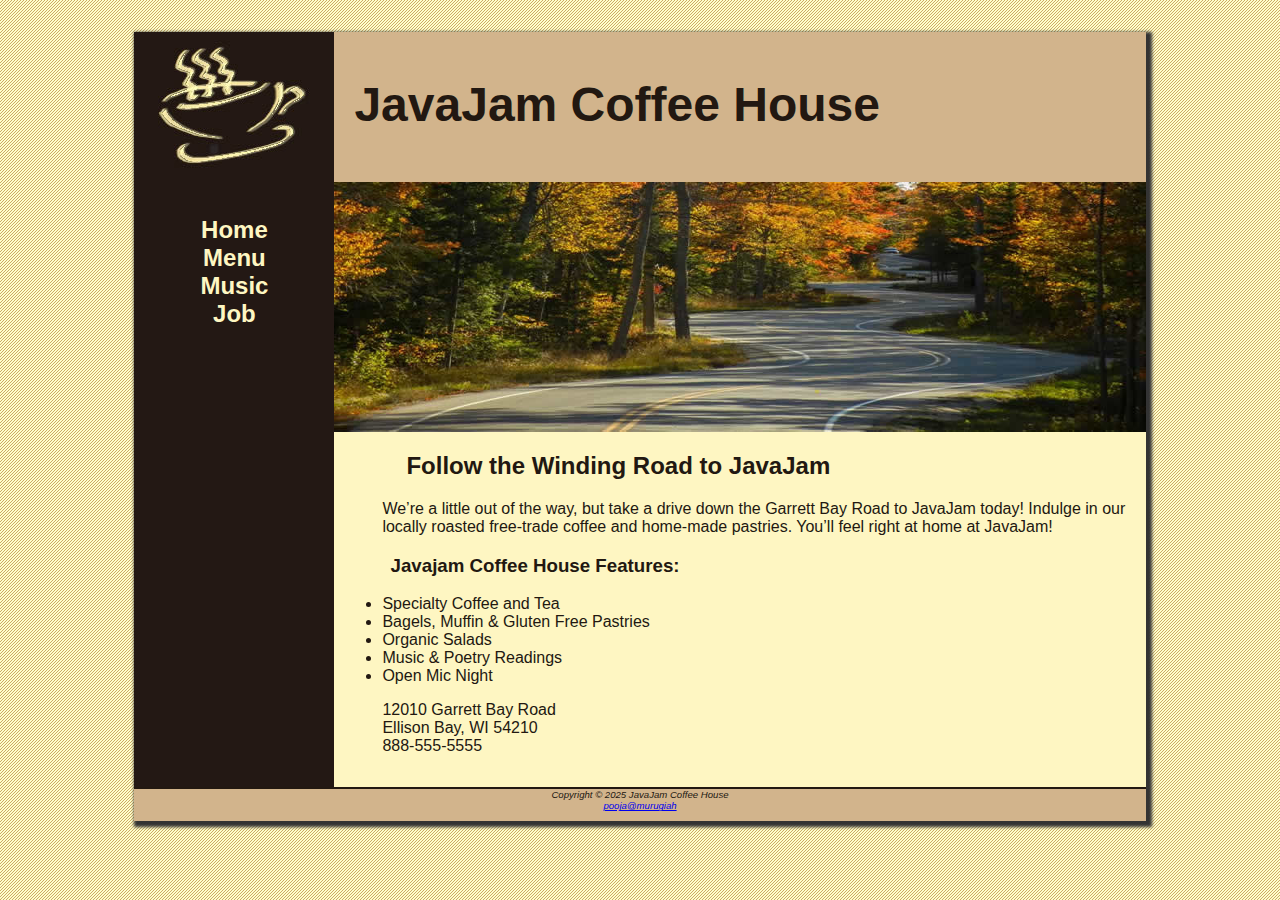
<file: index.html>
<!DOCTYPE html>
<html lang="en">
    <head>
        <meta charset="utf-8">
        <title> JavaJam Coffee House</title> <!--this is page title-->
        <link rel="stylesheet" href="javajam.css">
    </head>
    <body>
        <div id="wrapper">
        
        <header>
            <h1>JavaJam Coffee House</h1>
        </header>
        <nav>
            <ul>
                <li><a href="index.html">Home</a></li>
                <li><a href="menu.html">Menu</a></li>
                <li><a href="music.html">Music</a></li>
                <li><a href="job.html">Job</a></li>
            </ul>
        </nav>
        <main>
            <div id="heroroad"></div>
            <h2>Follow the Winding Road to JavaJam</h2>
            <p>We&rsquo;re a little out of the way, but take a drive down the Garrett Bay Road to JavaJam today! Indulge in our locally roasted free-trade coffee and home-made pastries. You&rsquo;ll feel right at home at JavaJam!</p>
            <h3>Javajam Coffee House Features:</h3>
            <ul>
                <li>Specialty Coffee and Tea</li>
                <li>Bagels, Muffin & Gluten Free Pastries</li>
                <li>Organic Salads</li>
                <li>Music & Poetry Readings</li>
                <li>Open Mic Night</li>
            </ul>
            <div><!--division: structured area-->
                12010 Garrett Bay Road<br>
                Ellison Bay, WI 54210<br>
                888-555-5555
            </div>
        </main>
        <footer>
            Copyright &copy; 2025 JavaJam Coffee House<br>
            <a href="mailto:poojam-wp24@student.tarc.edu.my">pooja@murugiah</a>
        </footer>
    </div>
    </body>
</html>
</file>
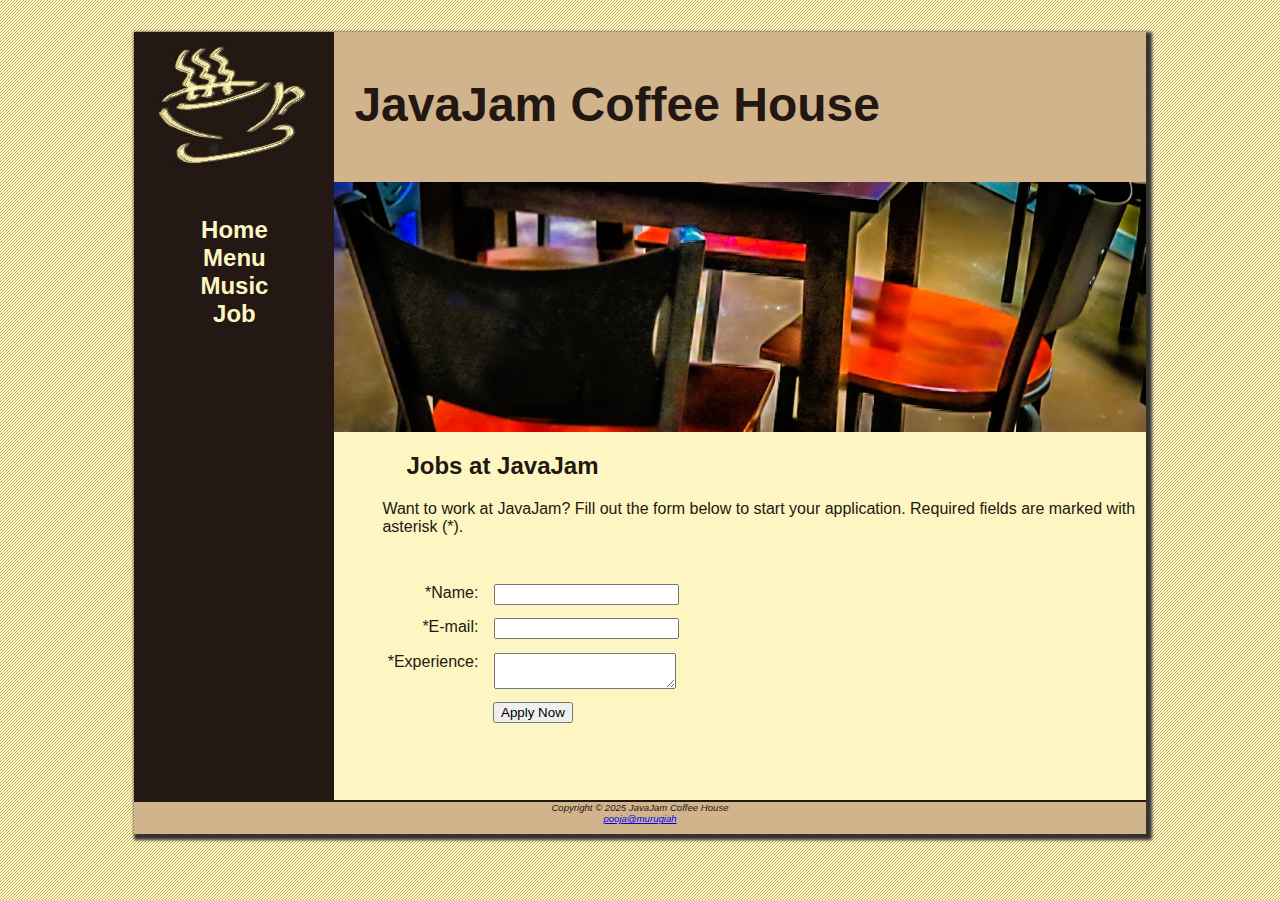
<file: job.html>
<!DOCTYPE html>
<html lang="en">
    <head>
        <meta charset="utf-8">
        <title> JavaJam Coffee House Jobs</title> <!--this is page title-->
        <link rel="stylesheet" href="javajam.css">
    </head>
    <body>
        <div id="wrapper">
        <header>
            <h1>JavaJam Coffee House</h1>
        </header>
        <nav>
            <ul>
                <li><a href="index.html">Home</a></li>
                <li><a href="menu.html">Menu</a></li>
                <li><a href="music.html">Music</a></li>
                <li><a href="job.html">Job</a></li>
            </ul>  
        </nav>
        <main>
            <div id="herojobs"></div>
            <h2>Jobs at JavaJam</h2>
            <p>Want to work at JavaJam? Fill out the form below to start your application. Required fields are marked with asterisk (*).</p>
            <form method="post" action="https://webdevbasics.net/scripts/javajam8.php">
                <label for="myName">*Name:</label>
                <input type="text" id="myName" name="myName" required>

                <label for="myEmail">*E-mail:</label>
                <input type="email" id="myEmail" name="myEmail" required>

                <label for="myExperience">*Experience:</label>
                <textarea id="myExperience" name="myExperience" rows="2" cols="20" required></textarea>

                <input type="submit" id="mySubmit" value="Apply Now">
            </form>
            
        </main>
        <footer>
            Copyright &copy; 2025 JavaJam Coffee House<br>
            <a href="mailto:poojam-wp24@student.tarc.edu.my">pooja@murugiah</a>
        </footer>
    </div>
    </body>
</html>
</file>
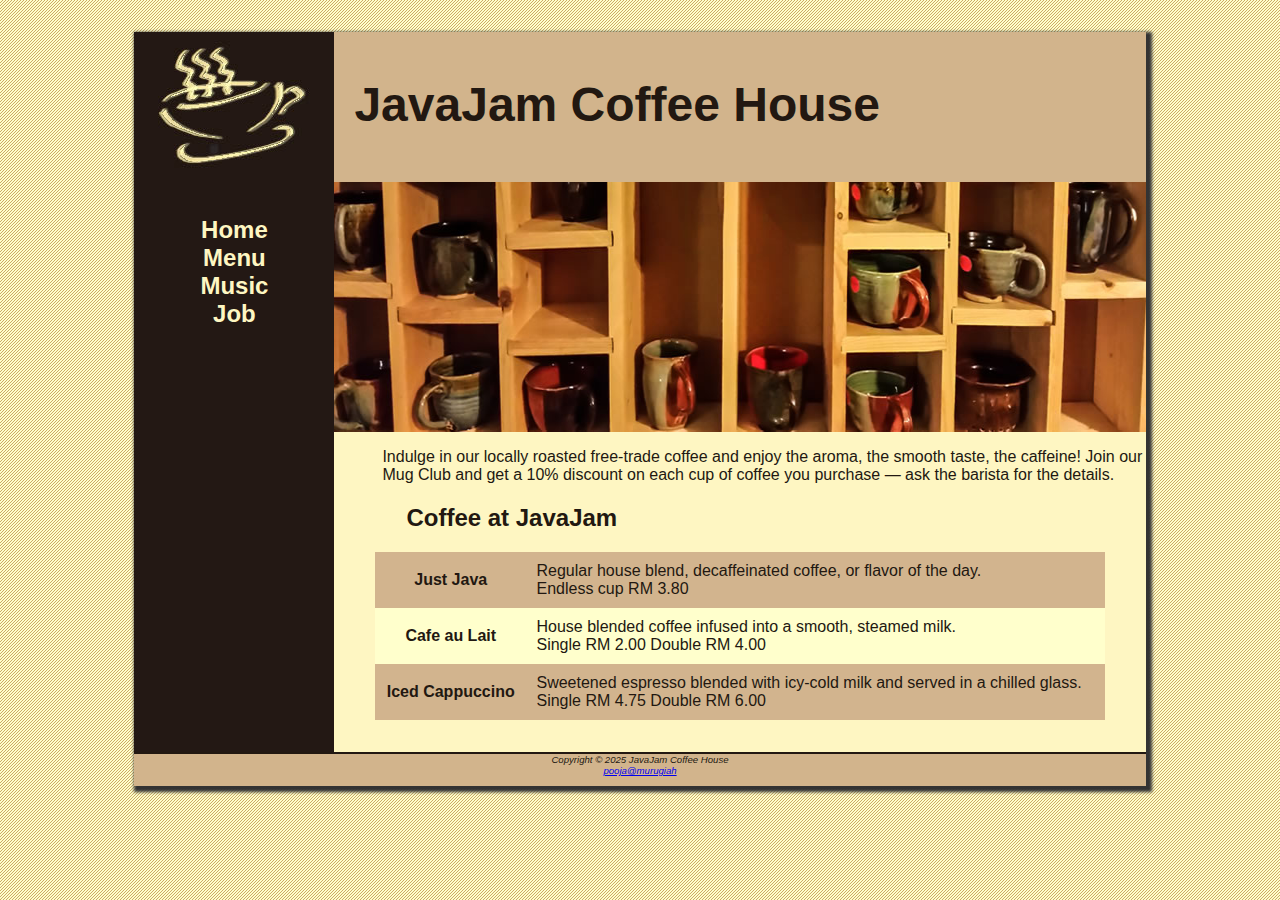
<file: menu.html>
<!DOCTYPE html>
<html lang="en">
    <head>
        <meta charset="utf-8">
        <title> JavaJam Coffee House Menu</title> <!--this is page title-->
        <link rel="stylesheet" href="javajam.css">
    </head>
    <body>
        <div id="wrapper">
        <header>
            <h1>JavaJam Coffee House</h1>
        </header>
        <nav>
            <ul>
                <li><a href="index.html">Home</a></li>
                <li><a href="menu.html">Menu</a></li>
                <li><a href="music.html">Music</a></li>
                <li><a href="job.html">Job</a></li>
            </ul>  
        </nav>
        <main>
            <div id="heromugs"></div>
            <p>Indulge in our locally roasted free-trade coffee and enjoy the aroma, the smooth taste, the caffeine! Join our Mug Club and get a 10% discount on each cup of coffee you purchase &mdash; ask the barista for the details.</p>
            <h2>Coffee at JavaJam</h2>
            <table>
                <tr>
                    <th>Just Java</th>
                    <td>Regular house blend, decaffeinated coffee, or flavor 
                        of the day.<br> Endless cup RM 3.80</td>  
                </tr>
                <tr>
                    <th>Cafe au Lait</th>
                    <td>House blended coffee infused into a smooth, steamed 
                        milk. <br> Single RM 2.00 Double  RM 4.00</td>
                </tr>
                <tr>
                    <th>Iced Cappuccino</th>
                    <td>Sweetened espresso blended with icy-cold milk and 
                        served in a chilled glass. <br> Single RM 4.75 Double RM 6.00</td>
                </tr>
            </table>
        </main>
        <footer>
            Copyright &copy; 2025 JavaJam Coffee House<br>
            <a href="mailto:poojam-wp24@student.tarc.edu.my">pooja@murugiah</a>
        </footer>
    </div>
    </body>
</html>
</file>
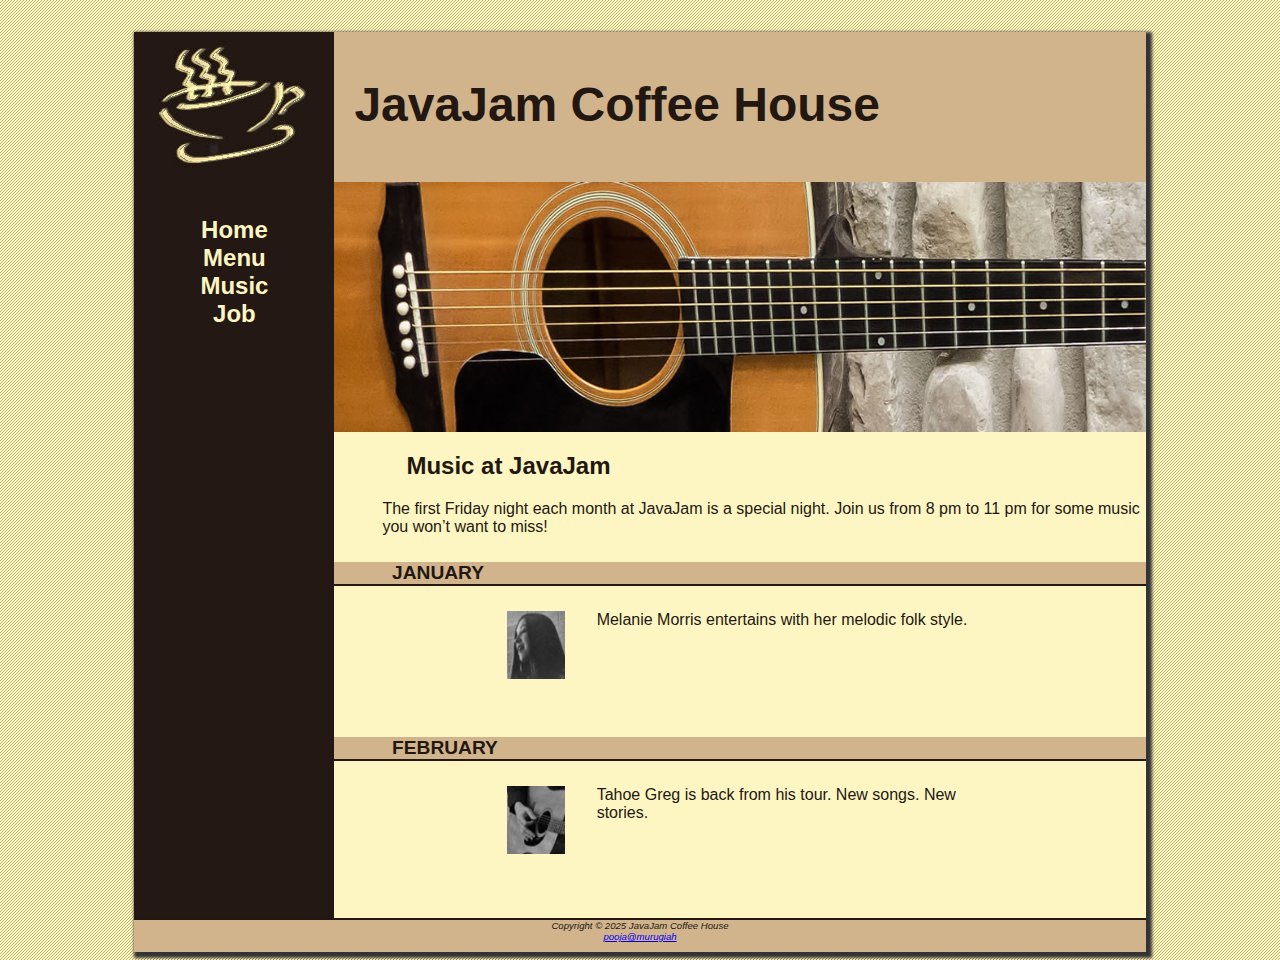
<file: music.html>
<!DOCTYPE html>
<html lang="en">
    <head>
        <meta charset="utf-8">
        <title> JavaJam Coffee House Music</title> <!--this is page title-->
        <link rel="stylesheet" href="javajam.css">
    </head>
    <body>
        <div id="wrapper">
        <header>
            <h1>JavaJam Coffee House</h1>
        </header>
        <nav>
            <ul>
                <li><a href="index.html">Home</a></li>
                <li><a href="menu.html">Menu</a></li>
                <li><a href="music.html">Music</a></li>
                <li><a href="job.html">Job</a></li>
            </ul>   
        </nav>
        <main>
            <div id="heroguitar"></div>
            <h2>Music at JavaJam</h2>
            <p>The first Friday night each month at JavaJam is a special night. Join us from 8 pm to 11 pm for some music you won&rsquo;t want to miss!</p> 
            <h4>January</h4>
            <div class="details">
                <a href="image/melanie.jpg"><img src="image/melaniethumb.jpg" alt="Melanie Morris" width="100" height="100" class="floatleft"></a>Melanie Morris entertains with her melodic folk style.
            </div>
            <h4>February</h4>
            <div class="details">
                <a href="image/greg.jpg"><img src="image/gregthumb.jpg" alt="greg picture" width="100" height="100" class="floatleft"></a>Tahoe Greg is back from his tour. New songs. New stories.
            </div>
        </main>
        
        <footer>
            Copyright &copy; 2025 JavaJam Coffee House<br>
            <a href="mailto:poojam-wp24@student.tarc.edu.my">pooja@murugiah</a>
        </footer>
    </div>
    </body>
</html>
</file>
<file: javajam.css>
* {
    box-sizing: border-box;
}

body {
    background-color: #FCEBB6;
    color: #221811;
    font-family: Verdana, Arial, sans-serif;
    background-image: url('image/background.gif');
}

header {
    background-color: #D2B48C;
    /*text-align: center; /* Centered text */
    height: 150px;
    background-image: url('image/javajamlogo.jpg');
    background-repeat: no-repeat;
    display: block;
}

h1 {
    /*line-height: 200%; /* Spacing, 200% equal to double spacing */
    padding-top: 45px;
    padding-left: 220px;
    font-size: 3em;
}

nav {
    text-align: center;
    font-weight: bold;
    font-size: 1.5em;
    padding-top: 10px;
    float: left; /* float the element on the left side of the container*/
    width: 200px;
    display: block;
}

nav a{
    text-decoration: none;
}

nav a:link {
    color: #FEF6C2;
}

nav a:visited {
    color: #D2B48C;
}

nav a:hover {
    color: #CC9933;
}

nav ul {
    list-style-type: none;
    padding-left: 0;
}

footer {
    background-color: #D2B48C;
    font-size: 0.60em;
    text-align: center;
    font-style: italic;
    padding-bottom: 10px;
    border-top: 2px solid #221811; /*width style color*/
    display: block;
}

#wrapper {
    width: 80%; /*the width of the content of an element*/
    margin-left: auto; /*configure the space in the left side*/
    margin-right: auto; /*configure the space in the right side*/
    background-color: #231814;
    min-width: 900px; /*configure a min width for an element*/
    max-width: 1280px; 
    box-shadow: 3px 3px 3px 3px #333333; /*h v blur distance color*/
}

h4 {
    background-color: #D2B48C;
    font-size: 1.2em;
    padding-left: .5em;
    padding-bottom: .25em;
    text-transform: uppercase;
    border-bottom: 2px solid #231814;
    padding-bottom: 0;
    clear: left; /*often used to terminate or clear a float*/
}

main {
    padding-left: 0;
    padding-right: 0;
    padding-bottom: 2em;
    display: block;
    margin-left: 200px;
    padding-top: 0;
    background-color: #FEF6C2;
    display: block;
}

main h2, main h3, main h4, main p, main div, main ul, main dl {
    padding-left: 3em;
    padding-right: 2 em;
}

.details {
    padding-left: 20%;
    padding-right: 20%;
    overflow: auto;/*often used to clear float although its intended purpose is to configure how the content should display if its too large for the area allocate. Auto = if needed, scrollbars are displayed to alllow access for the remaining content.*/
}

img {
    padding-left: 10px;
    padding-right: 10px;
}

#heroroad {
    background-image: url('image/heroroad.jpg');
    background-size: 100% 100%; /*width, height*/
    height: 250px;
}

#heromugs {
    background-image: url('image/heromugs.jpg');
    background-size: 100% 100%; /*width, height*/
    height: 250px;
}

#heroguitar {
    background-image: url('image/heroguitar.jpg');
    background-size: 100% 100%; /*width, height*/
    height: 250px;
}

#herojobs{
    background-image: url(image/herojobs.jpg);
    background-size: 100% 100%;
    height: 250px;
}

.floatleft {
    float: left;
    padding-right: 2em;
    padding-bottom: 2em;
}

table {
    width: 90%;
    margin-left: auto;
    margin-right: auto;
    border-spacing: 0;
    background-color: #FFFFCC;
}

td,th {
    padding: 10px; /*this padding for all 4 sides*/
}

tr:nth-of-type(odd){
    background-color: #D2B48E;
}

form {
    padding: 2em;
}

label{
    float: left;
    display: block;
    text-align: right;
    width: 8em;
    padding-right: 1em;
}

input, textarea{
    display: block;
    margin-bottom: 1em;
}

#mySubmit{
    margin-left: 9.5em;
}
</file>
